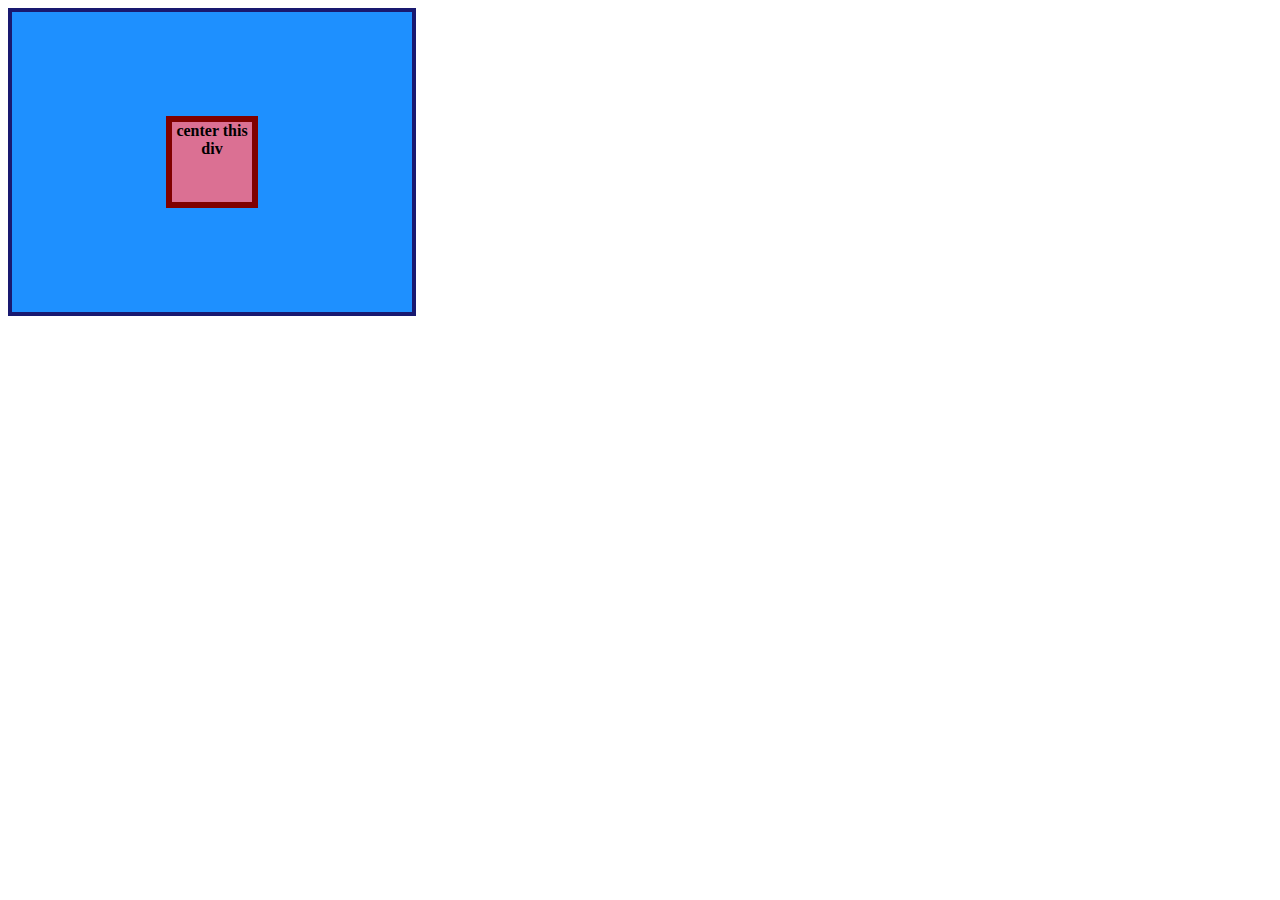
<file: flex/01-flex-center/index.html>
<!DOCTYPE html>
<html lang="en">

<head>
  <meta charset="UTF-8">
  <meta http-equiv="X-UA-Compatible" content="IE=edge">
  <meta name="viewport" content="width=device-width, initial-scale=1.0">
  <title>CENTER THIS DIV</title>
  <link rel="stylesheet" href="style.css">
</head>

<body>
  <div class="container">
    <div class="box">center this div</div>
  </div>
</body>

</html>
</file>
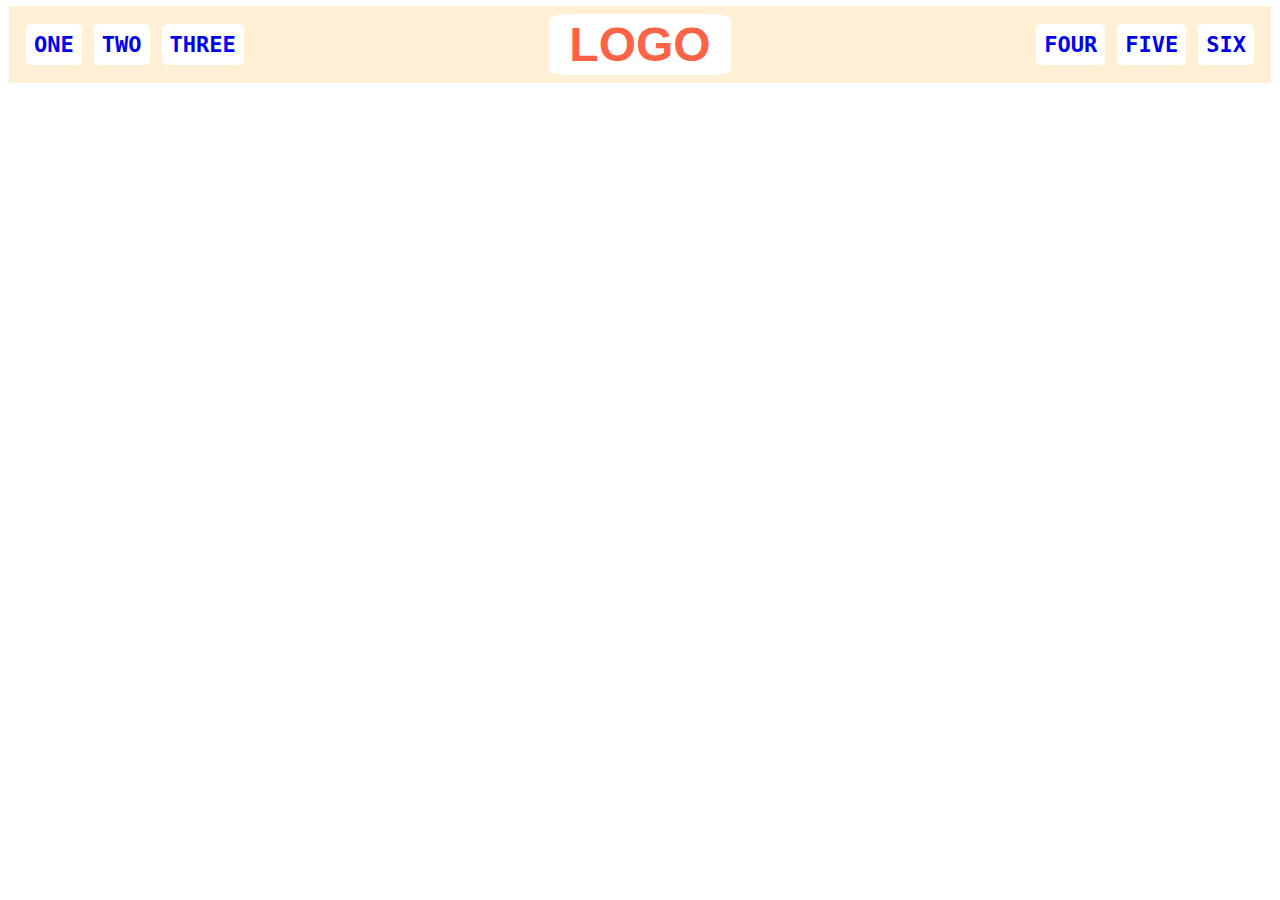
<file: flex/02-flex-header/index.html>
<!DOCTYPE html>
<html lang="en">

<head>
  <meta charset="UTF-8">
  <meta http-equiv="X-UA-Compatible" content="IE=edge">
  <meta name="viewport" content="width=device-width, initial-scale=1.0">
  <title>Flex Header</title>
  <link rel="stylesheet" href="style.css">
</head>

<body>
  <div class="header">
    <div class="left-links">
      <ul>
        <li><a href="#">ONE</a></li>
        <li><a href="#">TWO</a></li>
        <li><a href="#">THREE</a></li>
      </ul>
    </div>
    <div class="logo">LOGO</div>
    <div class="right-links">
      <ul>
        <li><a href="#">FOUR</a></li>
        <li><a href="#">FIVE</a></li>
        <li><a href="#">SIX</a></li>
      </ul>
    </div>
  </div>
</body>

</html>
</file>
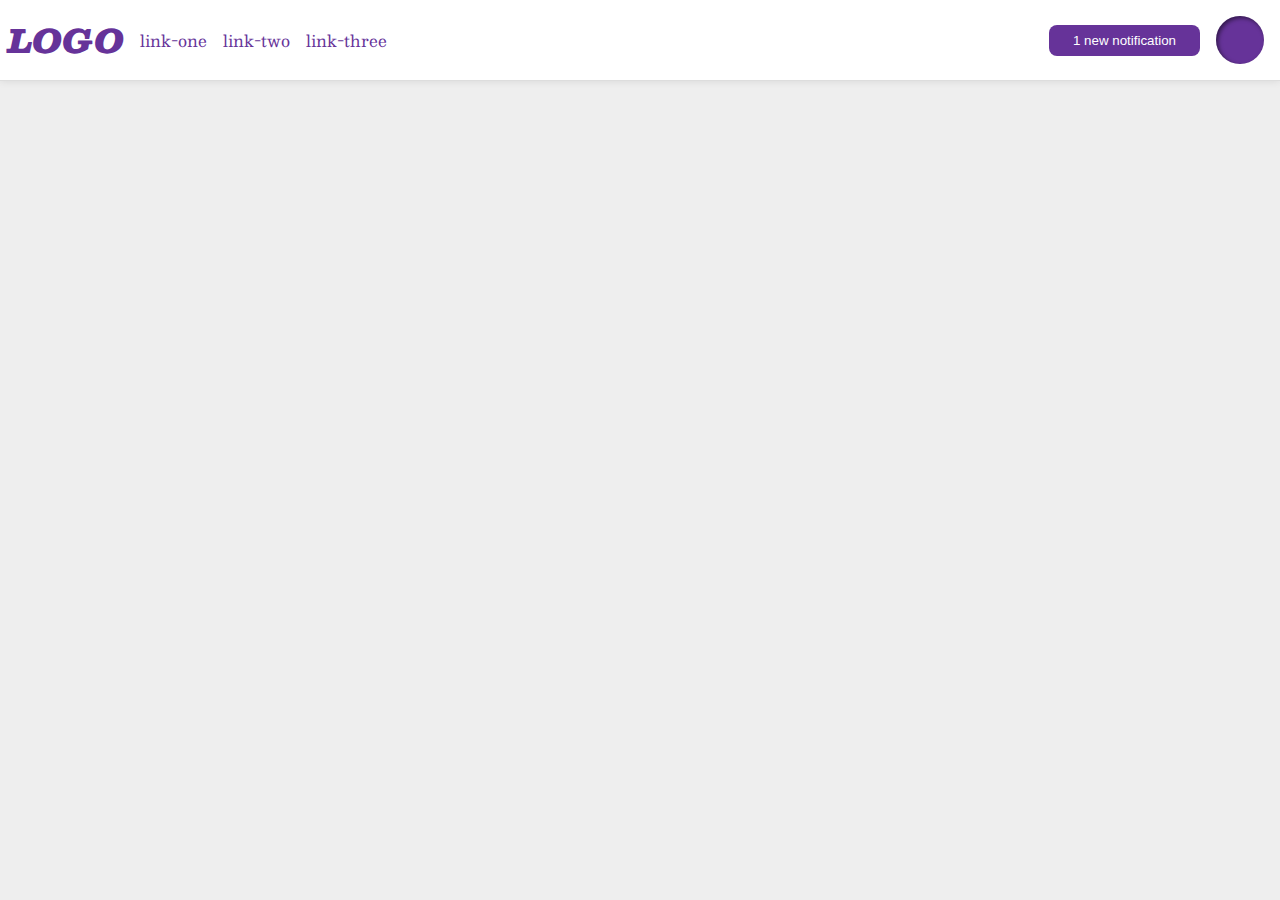
<file: flex/03-flex-header-2/index.html>
<!DOCTYPE html>
<html lang="en">

<head>
  <meta charset="UTF-8">
  <meta http-equiv="X-UA-Compatible" content="IE=edge">
  <meta name="viewport" content="width=device-width, initial-scale=1.0">
  <title>Flex Header 2</title>
  <link rel="stylesheet" href="style.css">
</head>

<body>
  <div class="header">
    <div class="logo">
      LOGO
    </div>

    <ul class="links">
      <li><a href="https://google.com">link-one</a></li>
      <li><a href="https://google.com">link-two</a></li>
      <li><a href="https://google.com">link-three</a></li>
    </ul>

    <div class="header header-right">
      <button class="notifications">
        1 new notification
      </button>

      <div class="profile-image"></div>
    </div>

  </div>
</body>

</html>
</file>
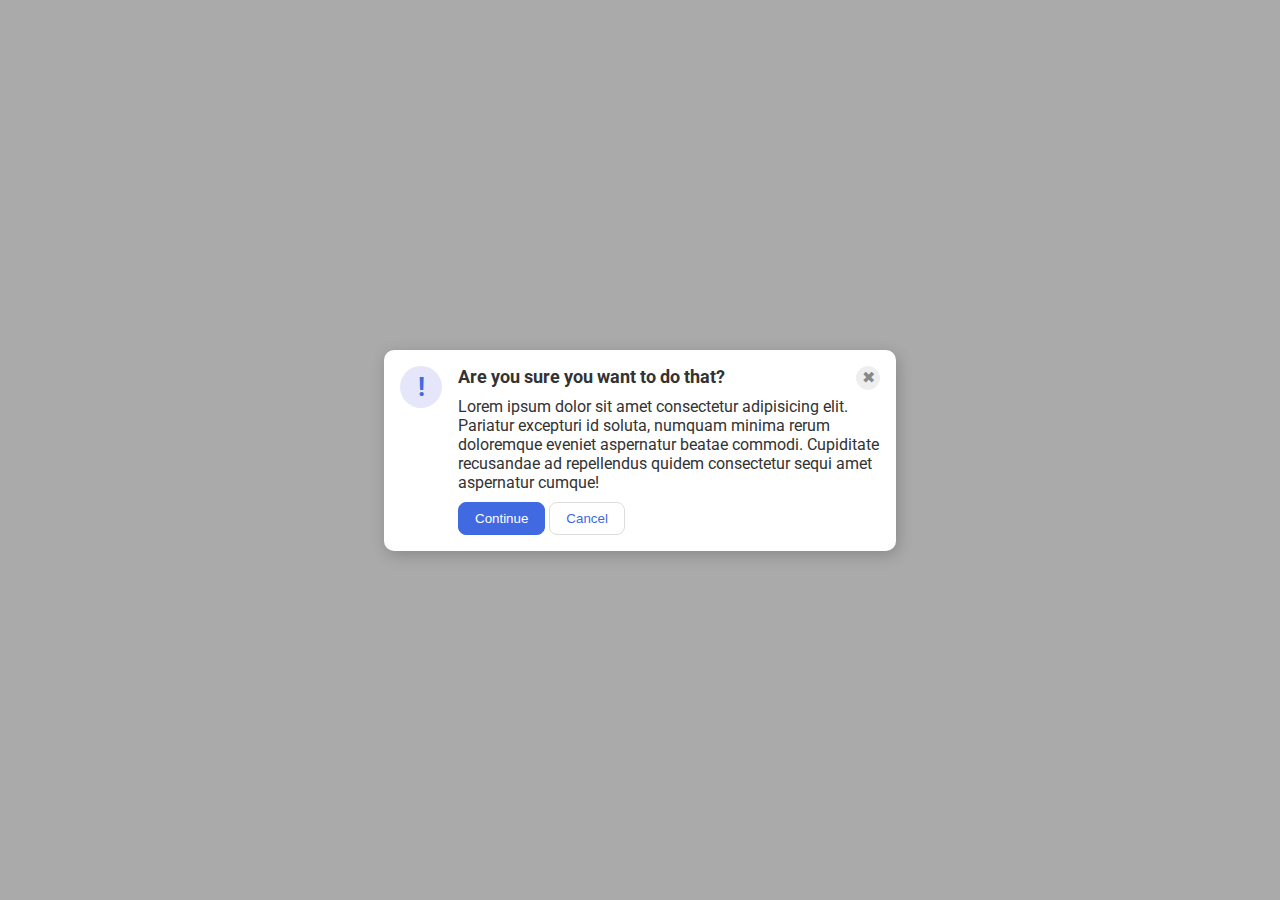
<file: flex/05-flex-modal/index.html>
<!DOCTYPE html>
<html lang="en">

<head>
  <meta charset="UTF-8">
  <meta http-equiv="X-UA-Compatible" content="IE=edge">
  <meta name="viewport" content="width=device-width, initial-scale=1.0">
  <link rel="stylesheet" href="style.css">
  <title>Modal</title>
</head>

<body>
  <div class="modal">
    <div class="icon">!</div>
    <div class="container">
      <div class="header-close-button">
        <div class="header">Are you sure you want to do that?</div>
        <button class="close-button">✖</button>
      </div>


      <div class="text">Lorem ipsum dolor sit amet consectetur adipisicing elit. Pariatur excepturi id soluta, numquam
        minima rerum doloremque eveniet aspernatur beatae commodi. Cupiditate recusandae ad repellendus quidem
        consectetur
        sequi amet aspernatur cumque!</div>

      <button class="continue">Continue</button>

      <button class="cancel">Cancel</button>
    </div>

  </div>
</body>

</html>
</file>
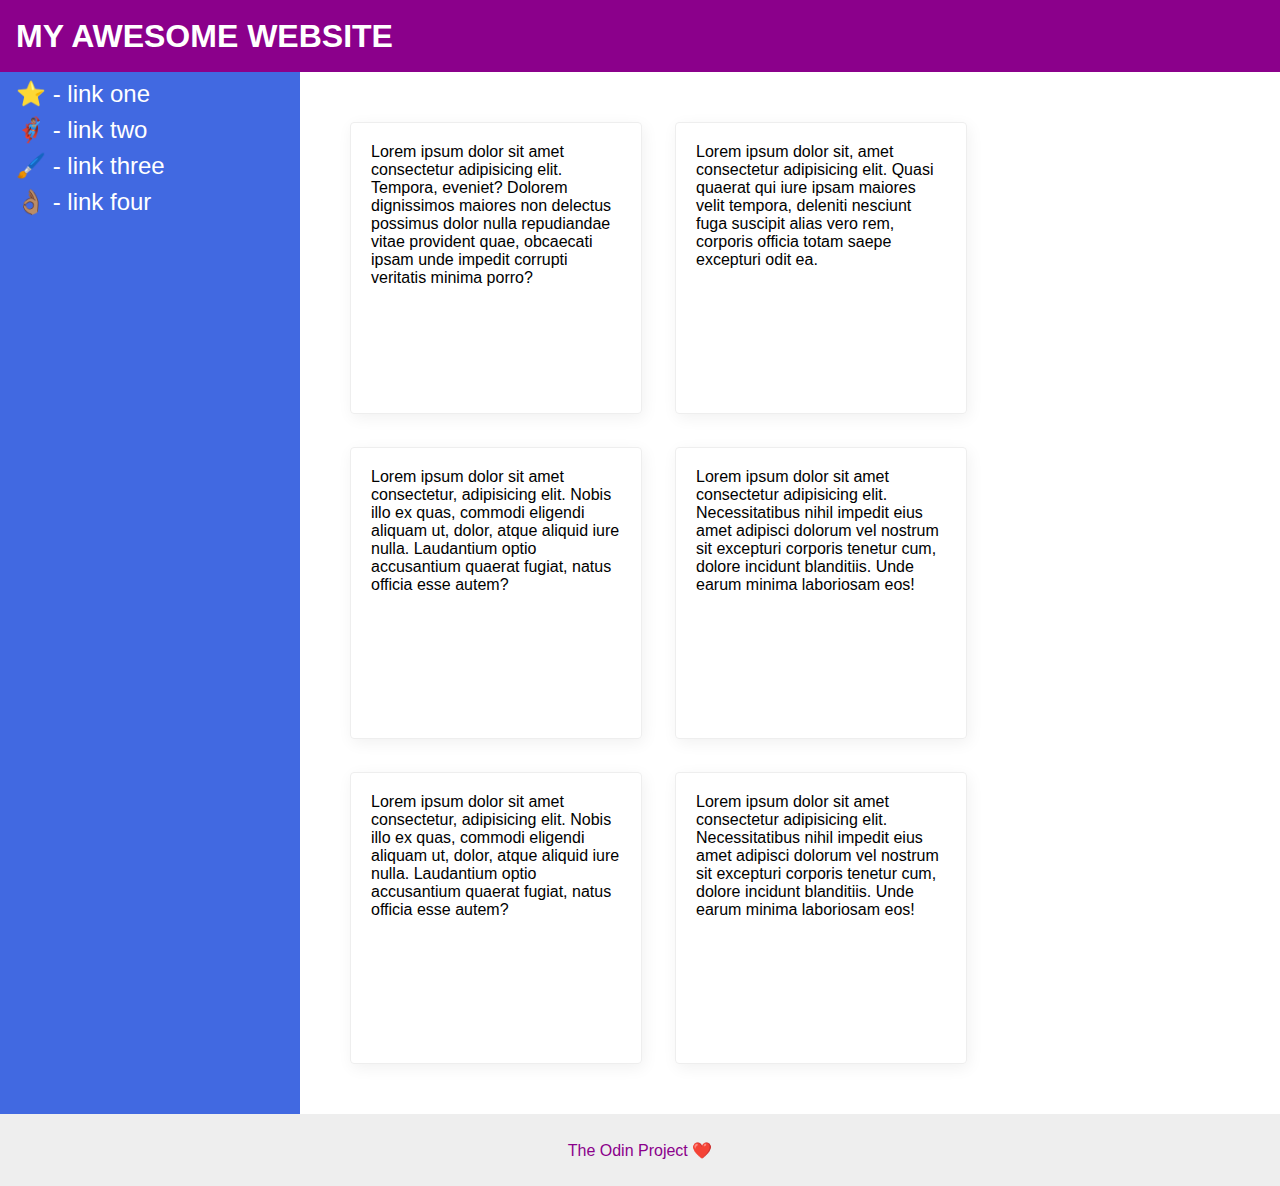
<file: flex/07-flex-layout-2/index.html>
<!DOCTYPE html>
<html lang="en">

<head>
  <meta charset="UTF-8">
  <meta http-equiv="X-UA-Compatible" content="IE=edge">
  <meta name="viewport" content="width=device-width, initial-scale=1.0">
  <title>The Holy Grail</title>
  <link rel="stylesheet" href="style.css">
</head>

<body>
  <div class="header">
    MY AWESOME WEBSITE
  </div>

  <div class="sidebar-cards">
    <div class="sidebar">
      <ul>
        <li><a href="#">⭐ - link one</a></li>
        <li><a href="#">🦸🏽‍♂️ - link two</a></li>
        <li><a href="#">🖌️ - link three</a></li>
        <li><a href="#">👌🏽 - link four</a></li>
      </ul>
    </div>

    <div class="cards">
      <div class="card">Lorem ipsum dolor sit amet consectetur adipisicing elit. Tempora, eveniet? Dolorem dignissimos
        maiores non delectus possimus dolor nulla repudiandae vitae provident quae, obcaecati ipsam unde impedit
        corrupti
        veritatis minima porro?</div>
      <div class="card">Lorem ipsum dolor sit, amet consectetur adipisicing elit. Quasi quaerat qui iure ipsam maiores
        velit
        tempora, deleniti nesciunt fuga suscipit alias vero rem, corporis officia totam saepe excepturi odit ea.</div>
      <div class="card">Lorem ipsum dolor sit amet consectetur, adipisicing elit. Nobis illo ex quas, commodi eligendi
        aliquam ut, dolor, atque aliquid iure nulla. Laudantium optio accusantium quaerat fugiat, natus officia esse
        autem?
      </div>
      <div class="card">Lorem ipsum dolor sit amet consectetur adipisicing elit. Necessitatibus nihil impedit eius
        amet
        adipisci dolorum vel nostrum sit excepturi corporis tenetur cum, dolore incidunt blanditiis. Unde earum minima
        laboriosam eos!</div>
      <div class="card">Lorem ipsum dolor sit amet consectetur, adipisicing elit. Nobis illo ex quas, commodi eligendi
        aliquam ut, dolor, atque aliquid iure nulla. Laudantium optio accusantium quaerat fugiat, natus officia esse
        autem?
      </div>
      <div class="card">Lorem ipsum dolor sit amet consectetur adipisicing elit. Necessitatibus nihil impedit eius
        amet
        adipisci dolorum vel nostrum sit excepturi corporis tenetur cum, dolore incidunt blanditiis. Unde earum minima
        laboriosam eos!</div>
    </div>
  </div>


  <div class="footer">
    The Odin Project ❤️
  </div>
</body>

</html>
</file>
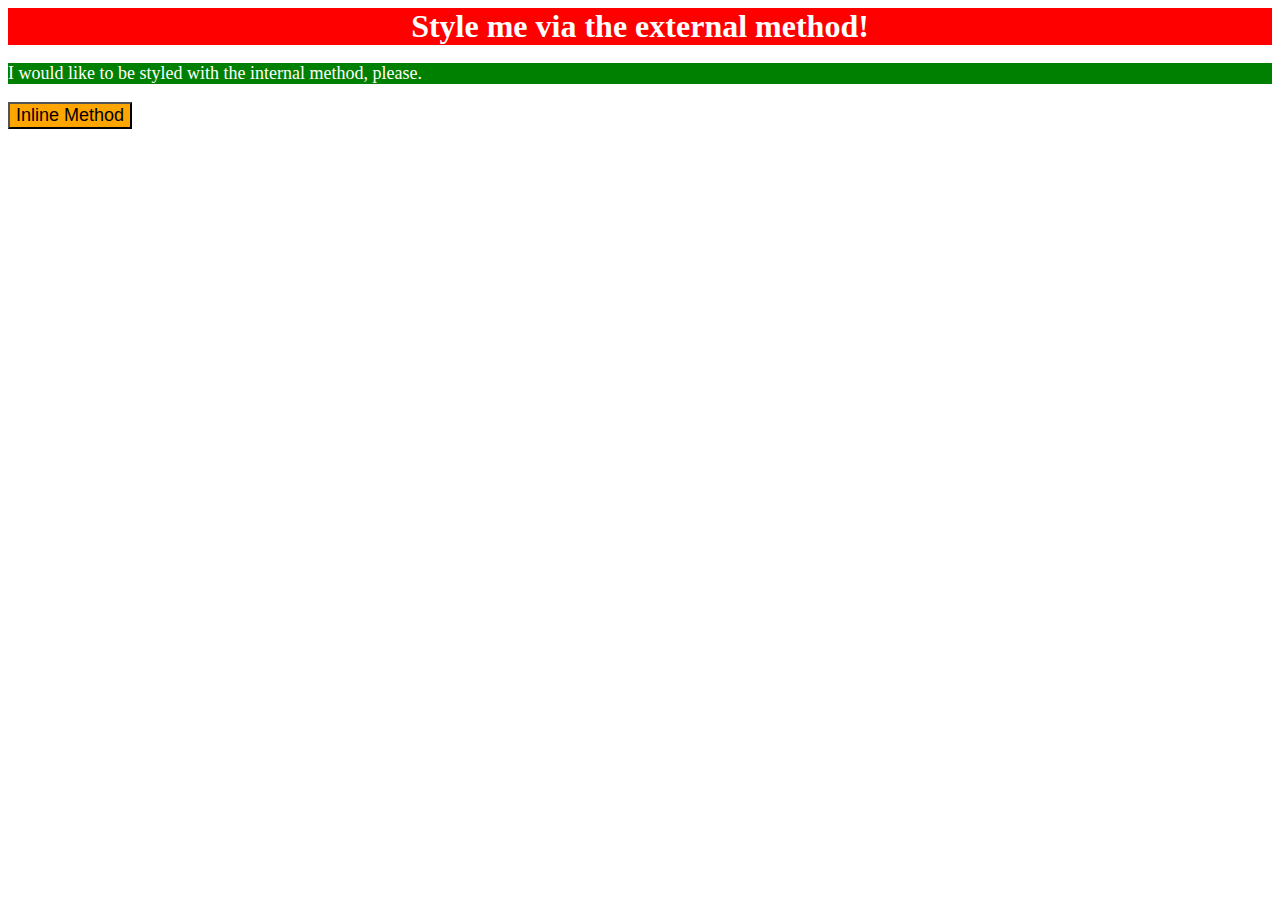
<file: foundations/01-css-methods/index.html>
<!DOCTYPE html>
<html lang="en">

<head>
  <meta charset="UTF-8">
  <meta http-equiv="X-UA-Compatible" content="IE=edge">
  <meta name="viewport" content="width=device-width, initial-scale=1.0">
  <link rel="stylesheet" href="styles.css">
  <title>Methods for Adding CSS</title>
</head>

<body>
  <div>Style me via the external method!</div>
  <p>I would like to be styled with the internal method, please.</p>
  <button>Inline Method</button>
</body>

</html>
</file>
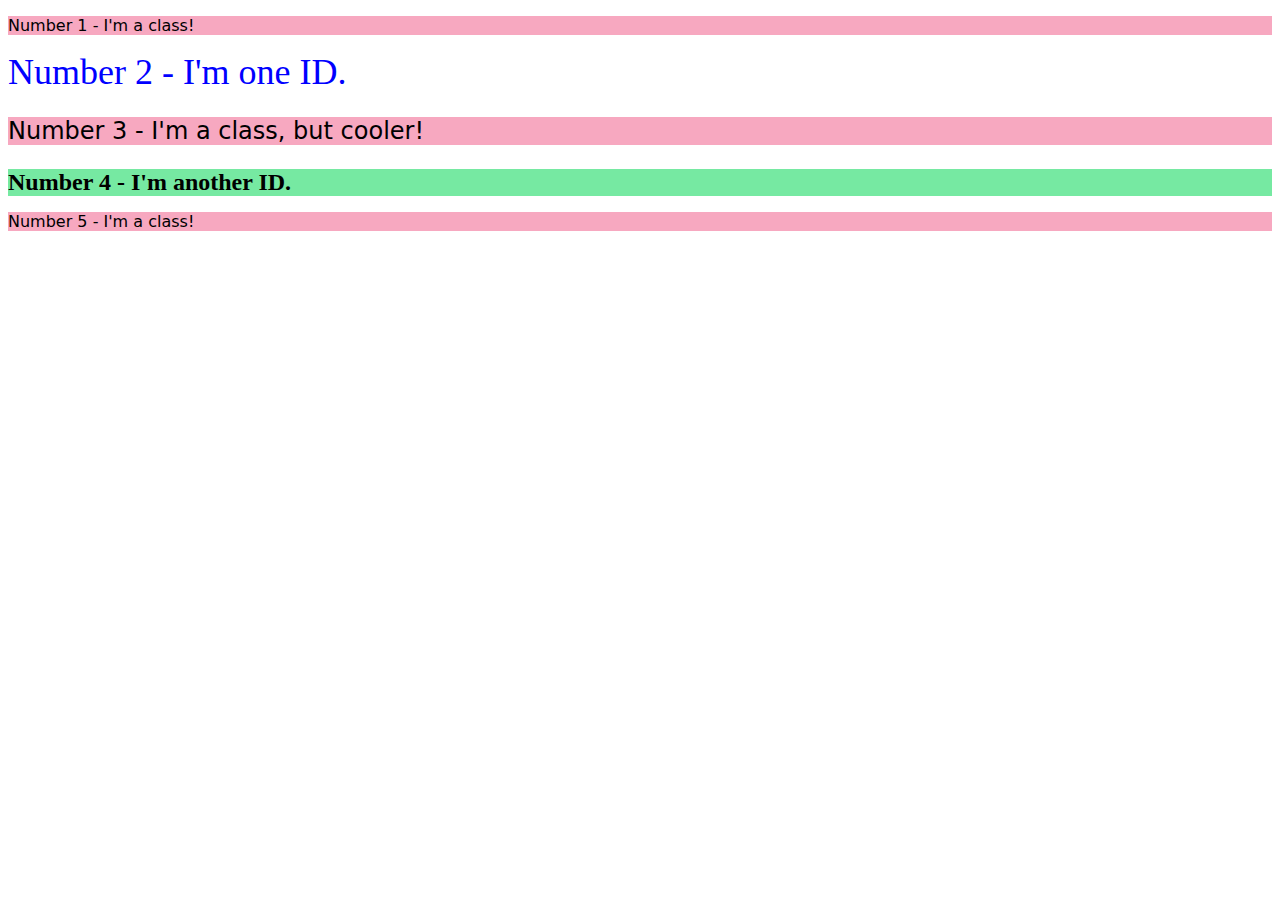
<file: foundations/02-class-id-selectors/index.html>
<!DOCTYPE html>
<html lang="en">

<head>
  <meta charset="UTF-8">
  <meta http-equiv="X-UA-Compatible" content="IE=edge">
  <meta name="viewport" content="width=device-width, initial-scale=1.0">
  <title>Class and ID Selectors</title>
  <link rel="stylesheet" href="style.css">
</head>

<body>
  <p class="odd">Number 1 - I'm a class!</p>
  <div id="number-2">Number 2 - I'm one ID.</div>
  <p class="odd number-3">Number 3 - I'm a class, but cooler!</p>
  <div id="number-4">Number 4 - I'm another ID.</div>
  <p class="odd">Number 5 - I'm a class!</p>
</body>

</html>
</file>
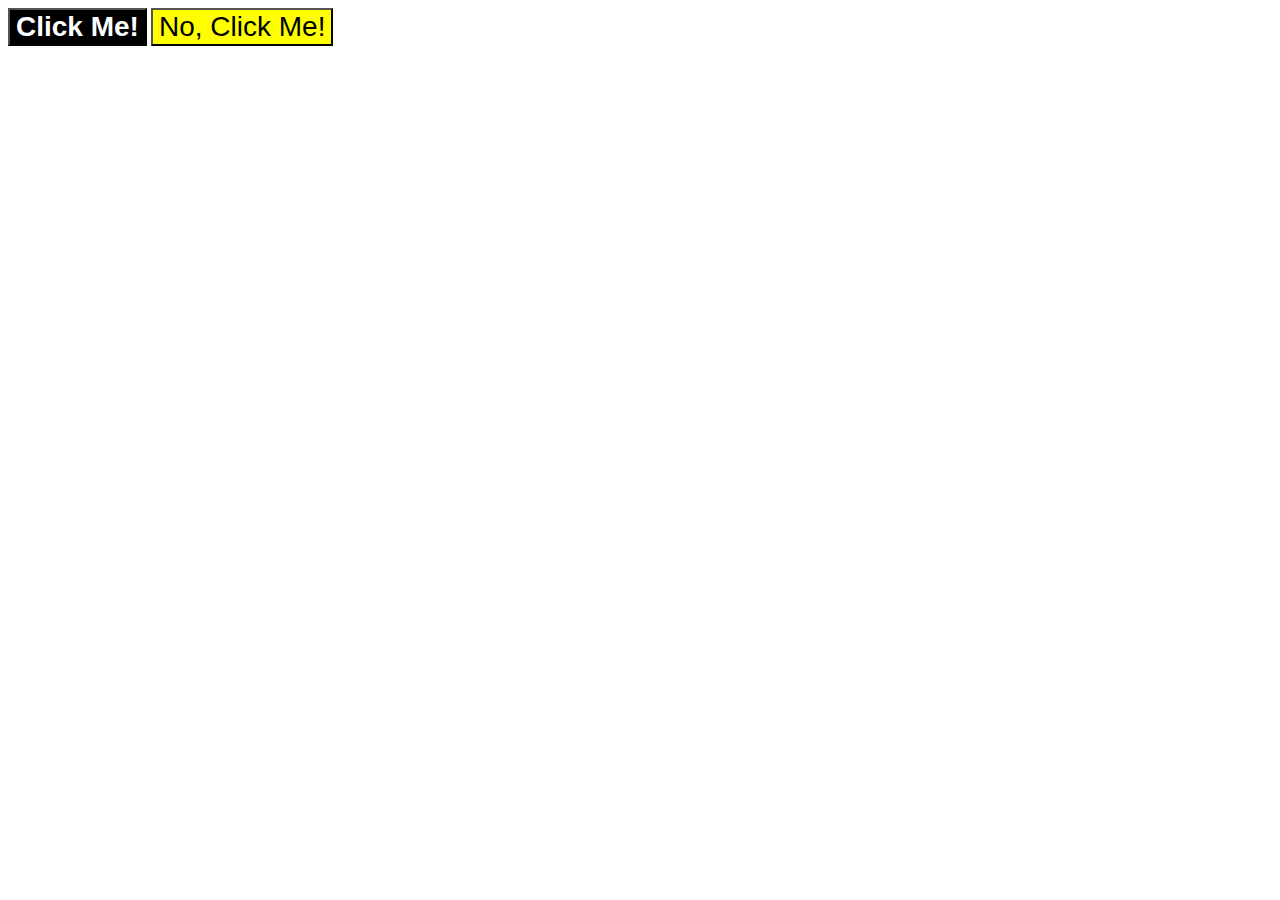
<file: foundations/03-grouping-selectors/index.html>
<!DOCTYPE html>
<html lang="en">

<head>
  <meta charset="UTF-8">
  <meta http-equiv="X-UA-Compatible" content="IE=edge">
  <meta name="viewport" content="width=device-width, initial-scale=1.0">
  <title>Grouping Selectors</title>
  <link rel="stylesheet" href="style.css">
</head>

<body>
  <button class="button1">Click Me!</button>
  <button class="button2">No, Click Me!</button>
</body>

</html>
</file>
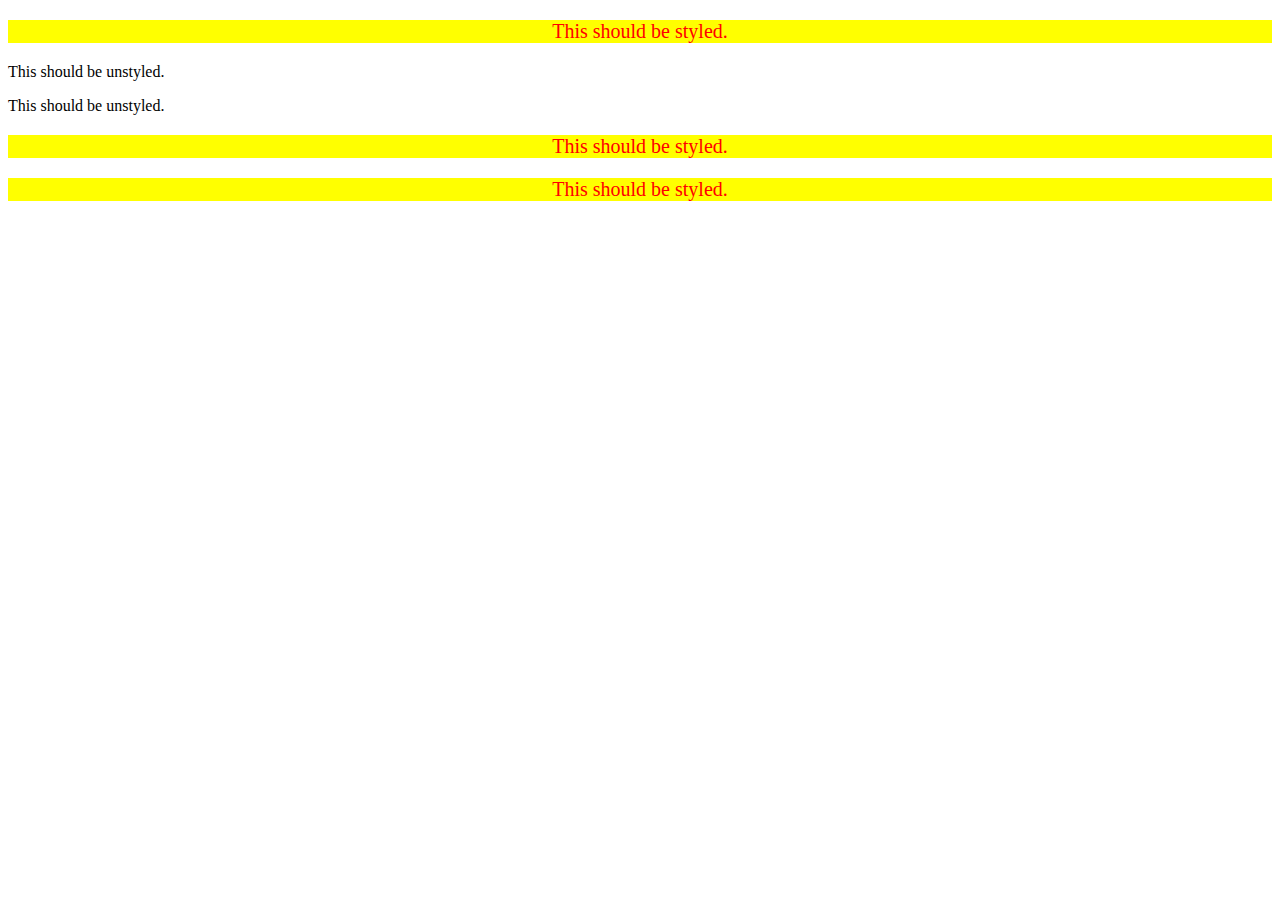
<file: foundations/05-descendant-combinator/index.html>
<!DOCTYPE html>
<html lang="en">

<head>
  <meta charset="UTF-8">
  <meta http-equiv="X-UA-Compatible" content="IE=edge">
  <meta name="viewport" content="width=device-width, initial-scale=1.0">
  <title>Descendant Combinator</title>
  <link rel="stylesheet" href="style.css">
</head>

<body>
  <div class="container">
    <p class="text">This should be styled.</p>
  </div>
  <p class="text">This should be unstyled.</p>
  <p class="text">This should be unstyled.</p>
  <div class="container">
    <p class="text">This should be styled.</p>
    <p class="text">This should be styled.</p>
  </div>
</body>

</html>
</file>
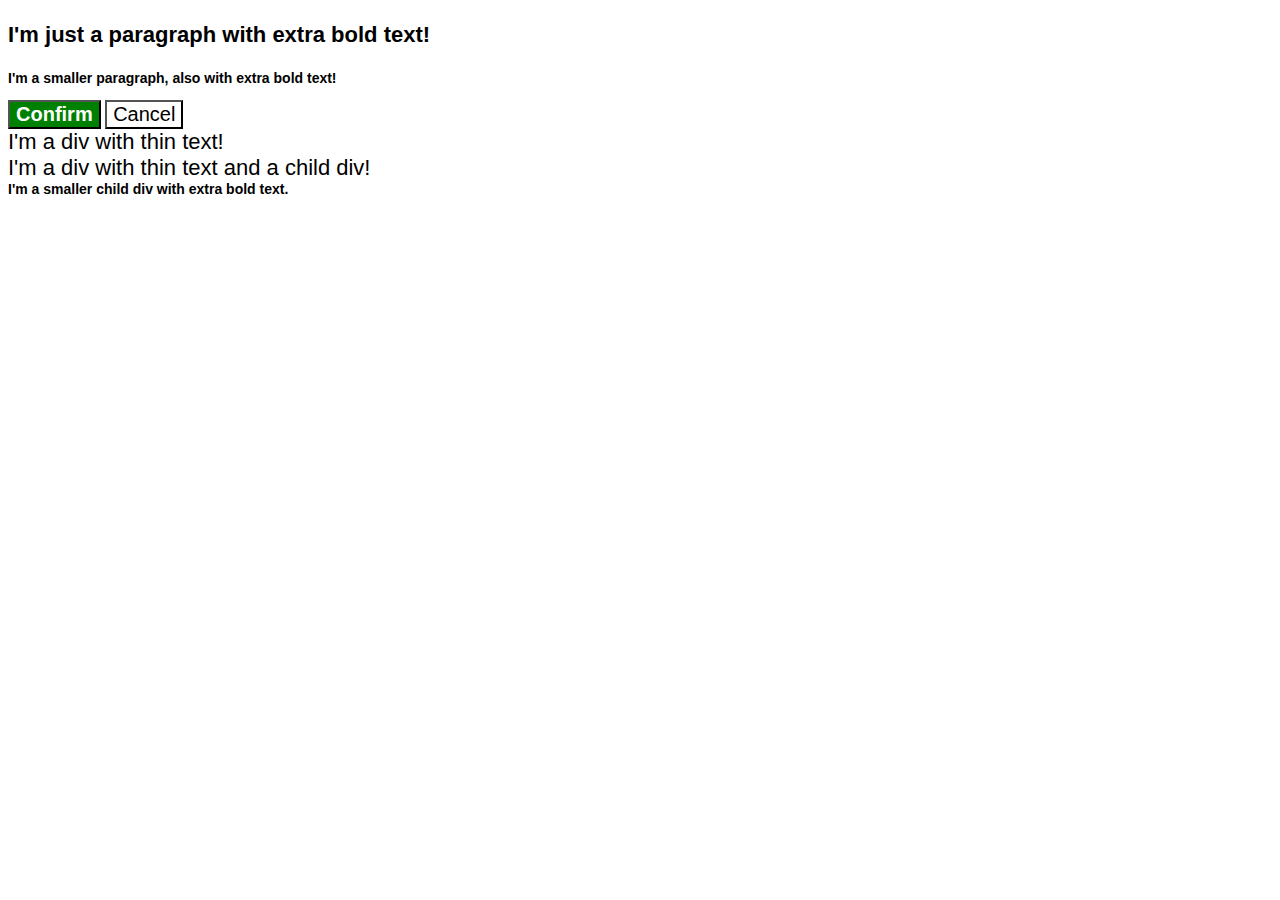
<file: foundations/06-cascade-fix/index.html>
<!DOCTYPE html>
<html lang="en">

<head>
  <meta charset="UTF-8">
  <meta http-equiv="X-UA-Compatible" content="IE=edge">
  <meta name="viewport" content="width=device-width, initial-scale=1.0">
  <title>Fix the Cascade</title>
  <link rel="stylesheet" href="style.css">
</head>

<body>
  <p class="para">I'm just a paragraph with extra bold text!</p>
  <p class="para small-para">I'm a smaller paragraph, also with extra bold text!</p>

  <button id="confirm-button" class="button confirm">Confirm</button>
  <button id="cancel-button" class="button cancel">Cancel</button>

  <div class="text">I'm a div with thin text!</div>
  <div class="text">I'm a div with thin text and a child div!
    <div class="text child">I'm a smaller child div with extra bold text.</div>
  </div>
</body>

</html>
</file>
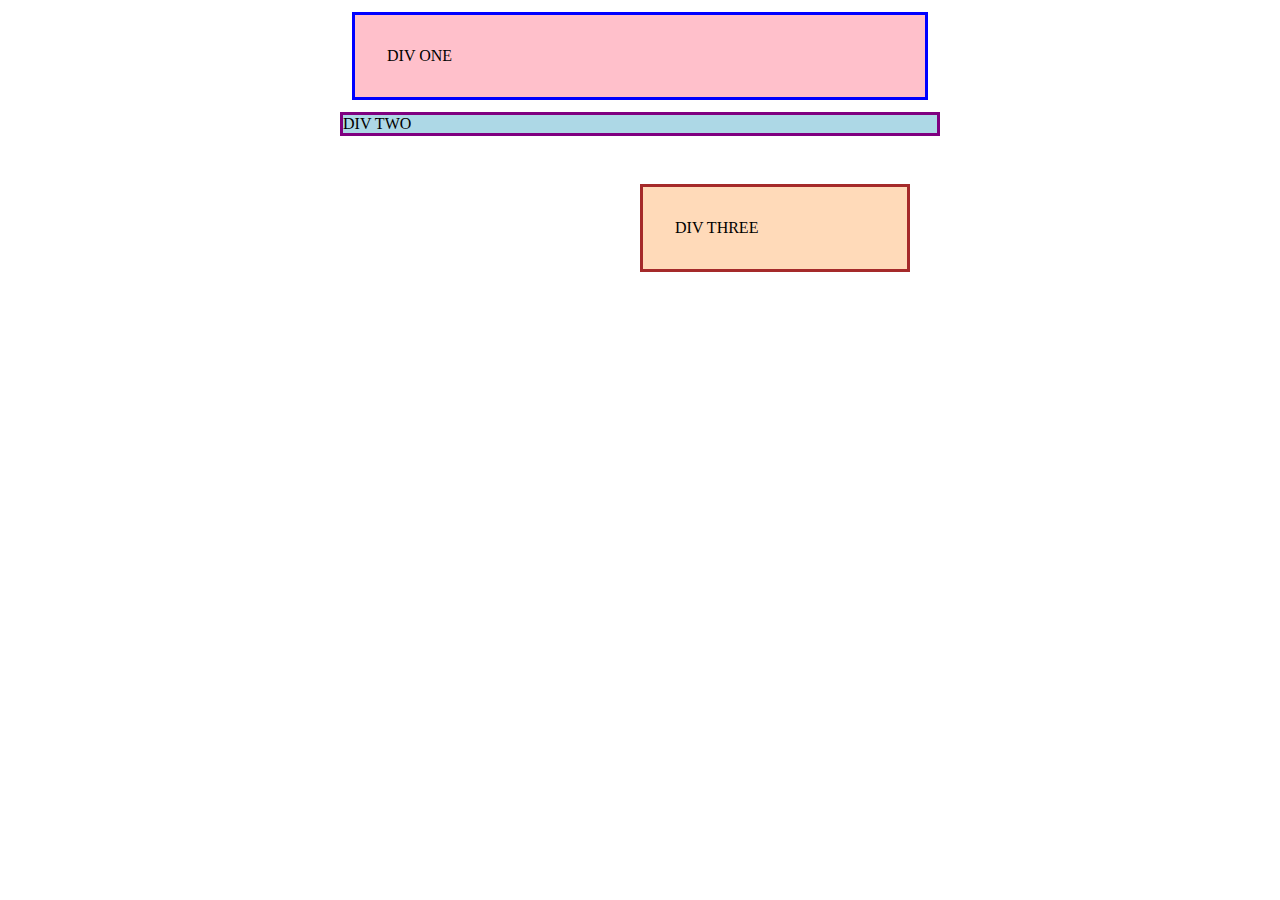
<file: margin-and-padding/01-margin-and-padding-1/index.html>
<!DOCTYPE html>
<html lang="en">

<head>
  <meta charset="UTF-8">
  <meta http-equiv="X-UA-Compatible" content="IE=edge">
  <meta name="viewport" content="width=device-width, initial-scale=1.0">
  <title>Margin and Padding exercise</title>
  <link rel="stylesheet" href="style.css">
</head>

<body>
  <div class="one">
    DIV ONE
  </div>
  <div class="two">
    DIV TWO
  </div>
  <div class="three">
    DIV THREE
  </div>
</body>

</html>
</file>
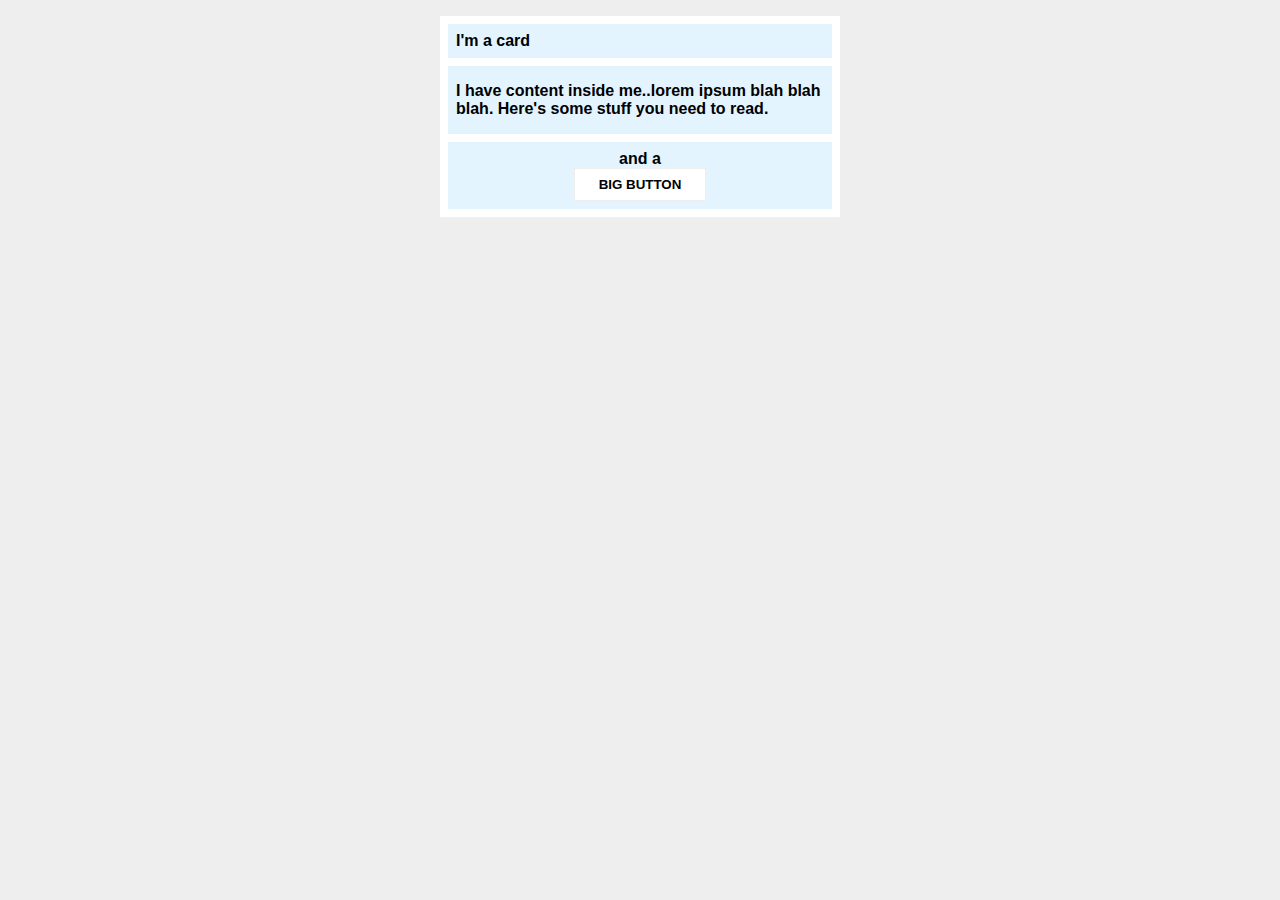
<file: margin-and-padding/02-margin-and-padding-2/index.html>
<!DOCTYPE html>
<html lang="en">

<head>
  <meta charset="UTF-8">
  <meta http-equiv="X-UA-Compatible" content="IE=edge">
  <meta name="viewport" content="width=device-width, initial-scale=1.0">
  <title>Margin and Padding exercise 2</title>
  <link rel="stylesheet" href="style.css">
</head>

<body>
  <div class="card">
    <h1 class="title">I'm a card</h1>
    <div class="content">I have content inside me..lorem ipsum blah blah blah. Here's some stuff you need to read.</div>
    <div class="button-container">and a <button>BIG BUTTON</button></div>
  </div>
</body>

</html>
</file>
<file: flex/01-flex-center/style.css>
.container {
  background: dodgerblue;
  border: 4px solid midnightblue;
  width: 400px;
  height: 300px;
  display: flex;
  justify-content: center;
  align-items: center;
}

.box {
  background: palevioletred;
  font-weight: bold;
  text-align: center;
  border: 6px solid maroon;
  width: 80px;
  height: 80px;
}
</file>
<file: flex/02-flex-header/style.css>
*,
*::before,
*::after {
  margin: 3px;
  padding: 0;
}

.header {
  font-family: monospace;
  background: papayawhip;
  display: flex;
  justify-content: space-between;
  align-items: center;
  padding: 5px;
}

.logo {
  font-size: 48px;
  font-weight: 900;
  color: tomato;
  background: white;
  padding: 3px 20px;
  border-radius: 10%;
  font-family: Tahoma, sans-serif;
}

ul {
  /* this removes the dots on the list items*/
  list-style-type: none;
  display: flex;
}

a {
  font-size: 22px;
  background: white;
  padding: 8px;
  /* this removes the line under the links */
  text-decoration: none;
  font-weight: bold;
  border-radius: 10%;
}

a:hover {
  background-color: papayawhip;
}
</file>
<file: flex/03-flex-header-2/style.css>
/* this is some magical font-importing.  
you'll learn about it later. */
@import url('https://fonts.googleapis.com/css2?family=Besley:ital,wght@0,400;1,900&display=swap');

*,
*::before,
* ::after {
  margin: 0;
  padding: 0;
}

body {
  margin: 0;
  background: #eee;
  font-family: Besley, serif;
}

.header {
  background: white;
  border-bottom: 1px solid #ddd;
  box-shadow: 0 0 8px rgba(0, 0, 0, .1);

  display: flex;
  justify-content: space-between;
  align-items: center;
  padding: 8px;
}

.profile-image {
  background: rebeccapurple;
  box-shadow: inset 2px 2px 4px rgba(0, 0, 0, .5);
  border-radius: 50%;
  width: 48px;
  height: 48px;
}

.logo {
  color: rebeccapurple;
  font-size: 32px;
  font-weight: 900;
  font-style: italic;
  padding-right: 16px;
}

button {
  border: none;
  border-radius: 8px;
  background: rebeccapurple;
  color: white;
  padding: 8px 24px;
}

a {
  /* this removes the line under our links */
  text-decoration: none;
  color: rebeccapurple;
}

ul {
  list-style-type: none;
  display: flex;
  justify-content: space-between;
  gap: 16px;
  padding: 0
}

.header-right {
  margin-left: auto;
  gap: 16px;
  padding: 8px;
  box-shadow: none;
  border-bottom: none;
}

ul,
.header-right>* {
  flex-shrink: 0;
}
</file>
<file: flex/05-flex-modal/style.css>
@import url('https://fonts.googleapis.com/css2?family=Roboto:wght@400;700&display=swap');

html,
body {
  height: 100%;
}

body {
  font-family: Roboto, sans-serif;
  margin: 0;
  background: #aaa;
  color: #333;
  /* I'll give you this one for free lol */
  display: flex;
  align-items: center;
  justify-content: center;
}

.modal {
  background: white;
  width: 480px;
  border-radius: 10px;
  box-shadow: 2px 4px 16px rgba(0, 0, 0, .2);
  display: flex;
  padding: 16px;
  gap: 16px
}

.icon {
  color: royalblue;
  font-size: 26px;
  font-weight: 700;
  background: lavender;
  width: 42px;
  height: 42px;
  border-radius: 50%;
  display: flex;
  align-items: center;
  justify-content: center;

  flex-shrink: 0;
}

.close-button {
  background: #eee;
  border-radius: 50%;
  color: #888;
  font-weight: 400;
  font-size: 16px;
  height: 24px;
  width: 24px;
  display: flex;
  align-items: center;
  justify-content: center;
  border: 1px solid #eee;
  padding: 0;
}

button {
  cursor: pointer;
  padding: 8px 16px;
  border-radius: 8px;
}

button.continue {
  background: royalblue;
  border: 1px solid royalblue;
  color: white;
}

button.cancel {
  background: white;
  border: 1px solid #ddd;
  color: royalblue;
}

.header {
  font-weight: bold;
  font-size: large;
  margin-bottom: 10px;
}

.text {
  margin-bottom: 10px;
}

.header-close-button {
  display: flex;
  justify-content: space-between;

}
</file>
<file: flex/07-flex-layout-2/style.css>
*,
*::before,
*::after {
  padding: 0;
  margin: 0;
}

body {
  font-family: -apple-system, BlinkMacSystemFont, 'Segoe UI', Roboto, Oxygen, Ubuntu, Cantarell, 'Open Sans', 'Helvetica Neue', sans-serif;
  min-height: 100vh;
  display: flex;
  flex-direction: column;
}

.header {
  height: 72px;
  background: darkmagenta;
  color: white;
  display: flex;
  align-items: center;
  font-weight: 900;
  font-size: 32px;
  padding: 0 16px;
}

.cards {
  display: flex;
  flex-flow: row wrap;
  align-self: flex-start;
  padding: 40px;
  gap: 13px;
}

.footer {
  height: 72px;
  background: #eee;
  color: darkmagenta;
  display: flex;
  align-items: center;
  justify-content: center;
}


.sidebar {
  width: 300px;
  background: royalblue;
  box-sizing: border-box;
  /* display: flex;    PAS BESOIN  !!!*/
  flex-shrink: 0;
}

.sidebar a {
  text-decoration: none;
  color: white;
  font-size: 24px;
  padding: 8px;
}

li {
  list-style-type: none;
  margin: 8px;
}


.card {
  border: 1px solid #eee;
  box-shadow: 2px 4px 16px rgba(0, 0, 0, .06);
  border-radius: 4px;
  width: 250px;
  height: 250px;
  margin: 10px;
  padding: 20px;
}

.sidebar-cards {
  display: flex;
  flex: 1;
}
</file>
<file: foundations/01-css-methods/styles.css>
div {
    background-color: red;
    color: white;
    font-size: 32px;
    text-align: center;
    font-weight: bold;
}

p {
    background-color: green;
    color: white;
    font-size: 18px;
}

button {
    font-size: 18px;
    background-color: orange;
}
</file>
<file: foundations/02-class-id-selectors/style.css>
.odd {
    background-color: #f7a8c0;
    font-family: Verdana, "DejaVu Sans", sans-serif;
}

#number-2 {
    color: blue;
    font-size: 36px;
}

.number-3 {
    font-size: 24px;
}

#number-4 {
    background-color: #76e9a2;
    font-size: 24px;
    font-weight: bold;
}
</file>
<file: foundations/03-grouping-selectors/style.css>
.button1 {
    background-color: black;
    color: white;
    font-weight: bold;
}

.button2 {
    background-color: yellow;
}

.button1,
.button2 {
    font-size: 28px;
    font-family: Helvetica, "Times New Roman", sans-serif;
}
</file>
<file: foundations/05-descendant-combinator/style.css>
div p {
    background-color: yellow;
    color: red;
    font-size: 20px;
    text-align: center;
}
</file>
<file: foundations/06-cascade-fix/style.css>
body {
  font-family: Arial, Helvetica, sans-serif;
}

.para,
.small-para {
  color: hsl(0, 0%, 0%);
  font-weight: 800;
}

/* exchanged position para and small-para */
.para {
  font-size: 22px;
}

.small-para {
  font-size: 14px;
  font-weight: 800;
}


/* from .confirm to .button.confirm */
.button.confirm {
  background: green;
  color: white;
  font-weight: bold;
}

.button {
  background-color: rgb(255, 255, 255);
  color: rgb(0, 0, 0);
  font-size: 20px;
}

/* added div to child and exchanged position with parent */

div.text {
  color: rgb(0, 0, 0);
  font-size: 22px;
  font-weight: 100;
}

div.child {
  color: rgb(0, 0, 0);
  font-weight: 800;
  font-size: 14px;
}
</file>
<file: margin-and-padding/01-margin-and-padding-1/style.css>
body {
  max-width: 600px;
  margin: 0 auto;
}

.one {
  background: pink;
  border: 3px solid blue;
  /* CHANGE ME */
  padding: 32px;
  margin: 12px;
}

.two {
  background: lightblue;
  border: 3px solid purple;
  /* CHANGE ME */
  margin-bottom: 48px;
}

.three {
  background: peachpuff;
  border: 3px solid brown;
  width: 200px;
  /* CHANGE ME */
  padding: 32px;
  margin-left: 300px;

}
</file>
<file: margin-and-padding/02-margin-and-padding-2/style.css>
*,
*::before,
*::after {
  box-sizing: border-box;
}

* {
  margin: 0;
  padding: 0;
}

body {
  background: #eee;
  font-family: sans-serif;
}

.card {
  width: 400px;
  background: #fff;
  margin: 16px auto;
  border: 8px solid white;
}

.title {
  background: #e3f4ff;
  font-size: 16px;
  font-weight: 800;
  padding: 8px;
}

.content {
  background: #e3f4ff;
  padding: 16px 8px;
  border-top: 8px solid white;
}

.button-container {
  background: #e3f4ff;
  text-align: center;
  padding: 8px;
  border-top: 8px solid white;
}

button {
  background: white;
  border: 1px solid #eee;
  padding: 8px 24px;
  display: block;
  margin: auto;
}

.content,
.button-container,
button {
  font-weight: 600;
}
</file>
